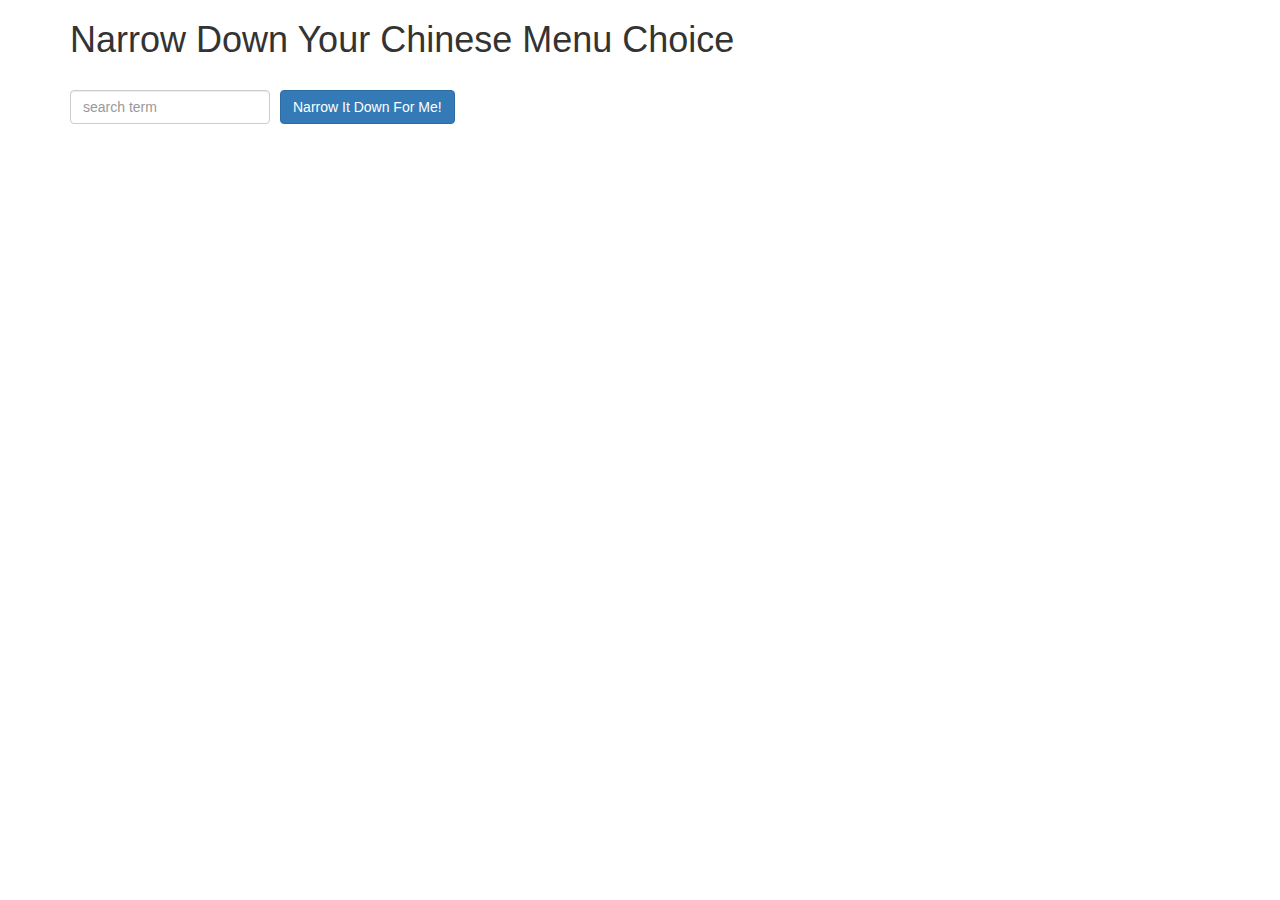
<file: module3-solution/index.html>
<!doctype html>
<html lang="en" ng-app='NarrowItDownApp'>

<head>
    <title>Narrow Down Your Menu Choice</title>
    <meta name="viewport" content="width=device-width, initial-scale=1">

    <script src="./lib/angular.min.js"></script>
    <script src="./lib/app.js"></script>
    <link rel="stylesheet" href="styles/bootstrap.min.css">
    <link rel="stylesheet" href="styles/styles.css">

</head>

<body>
    <div class="container" ng-controller='NarrowItDownController as NarrowItDown'>
        <h1>Narrow Down Your Chinese Menu Choice</h1>

        <div class="form-group">
            <input ng-model='NarrowItDown.SearchTerm' type="text" placeholder="search term" class="form-control">
        </div>
        <div class="form-group narrow-button">
            <button ng-click="NarrowItDown.SearchTermFunc()" class="btn btn-primary">Narrow It Down For Me!</button>
        </div>

        <br><br><br>
        <div class="error" ng-show="NarrowItDown.error" style="color: red; font-weight: 800;">
            Not Found </div>
        <div class="load" ng-show='NarrowItDown.load'>
            <div class="loader">
            </div>
        </div>

        <!-- found-items should be implemented as a component -->
        <found-items found-item="NarrowItDown.found" on-remove="NarrowItDown.removeItem(index)"></found-items>



    </div>

</body>

</html>
</file>
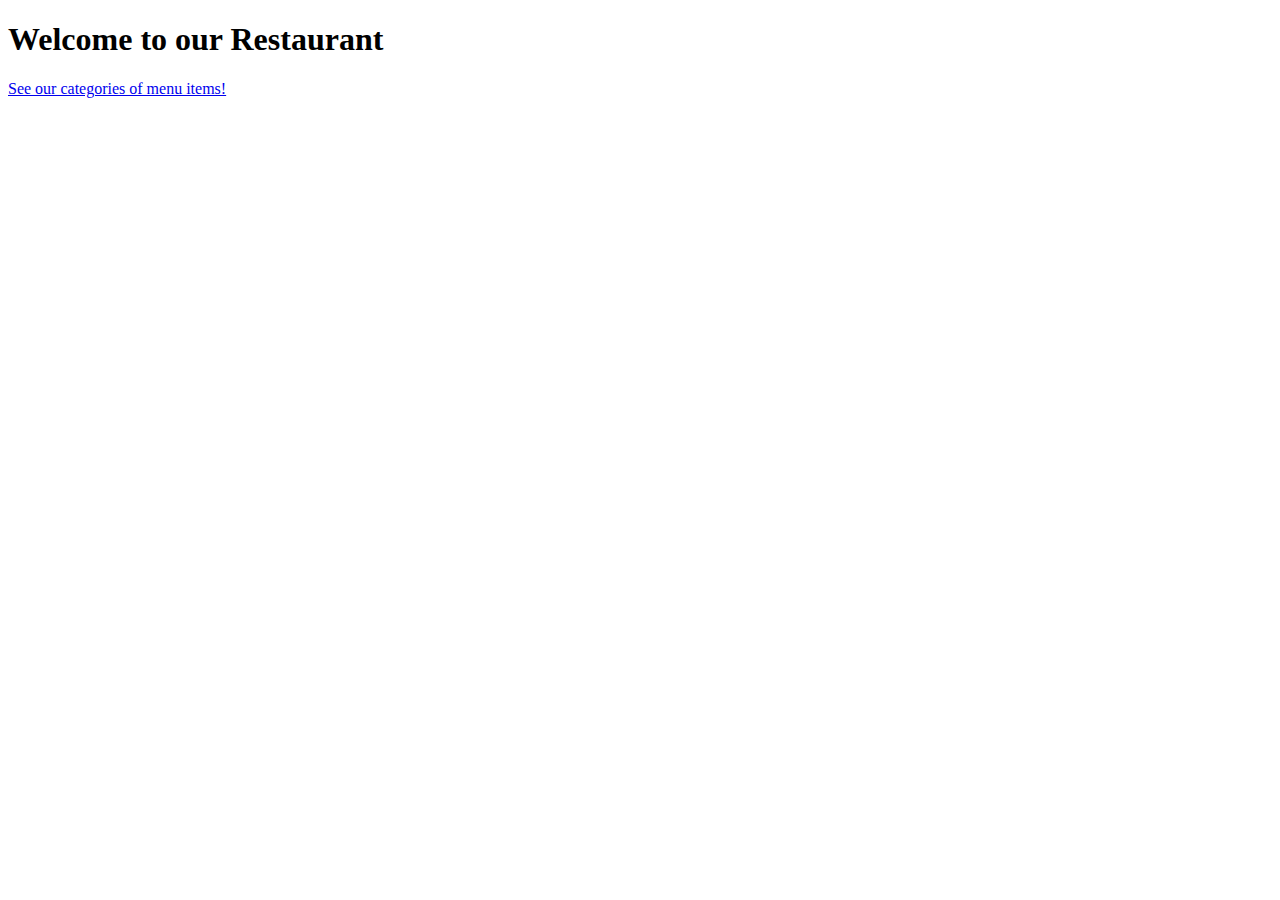
<file: module4-solution/index.html>
<!DOCTYPE html>
<html lang="en" ng-app="MenuApp">

<head>
    <meta charset="UTF-8">
    <meta name="viewport" content="width=device-width, initial-scale=1.0">
    <meta http-equiv="X-UA-Compatible" content="ie=edge">
    <title>Restaurant menu</title>
</head>

<body>
    <loading-spinner></loading-spinner>
    <h1>Welcome to our Restaurant</h1>


    <ui-view></ui-view>


</body>

<!-- Libraries -->
<script src="lib/angular.min.js"></script>
<script src="lib/angular-ui-router.min.js"></script>

<!-- Modules -->
<script src="src/MenuApp/menuapp.module.js"></script>
<script src="src/Data/data.module.js"></script>

<!-- Routes -->
<script src="src/routes.js"></script>

<!-- 'Data' module artifacts -->
<script src="src/Data/categories.component.js"></script>
<script src="src/Data/categories.controller.js"></script>
<script src="src/Data/menudata.service.js"></script>
<script src="src/Data/item.component.js"></script>
<script src="src/Data/item.controller.js"></script>

<!-- 'Menue App' module artifacts -->
<script src="src/MenuApp/loadingSpinner.component.js"></script>

</html>
</file>
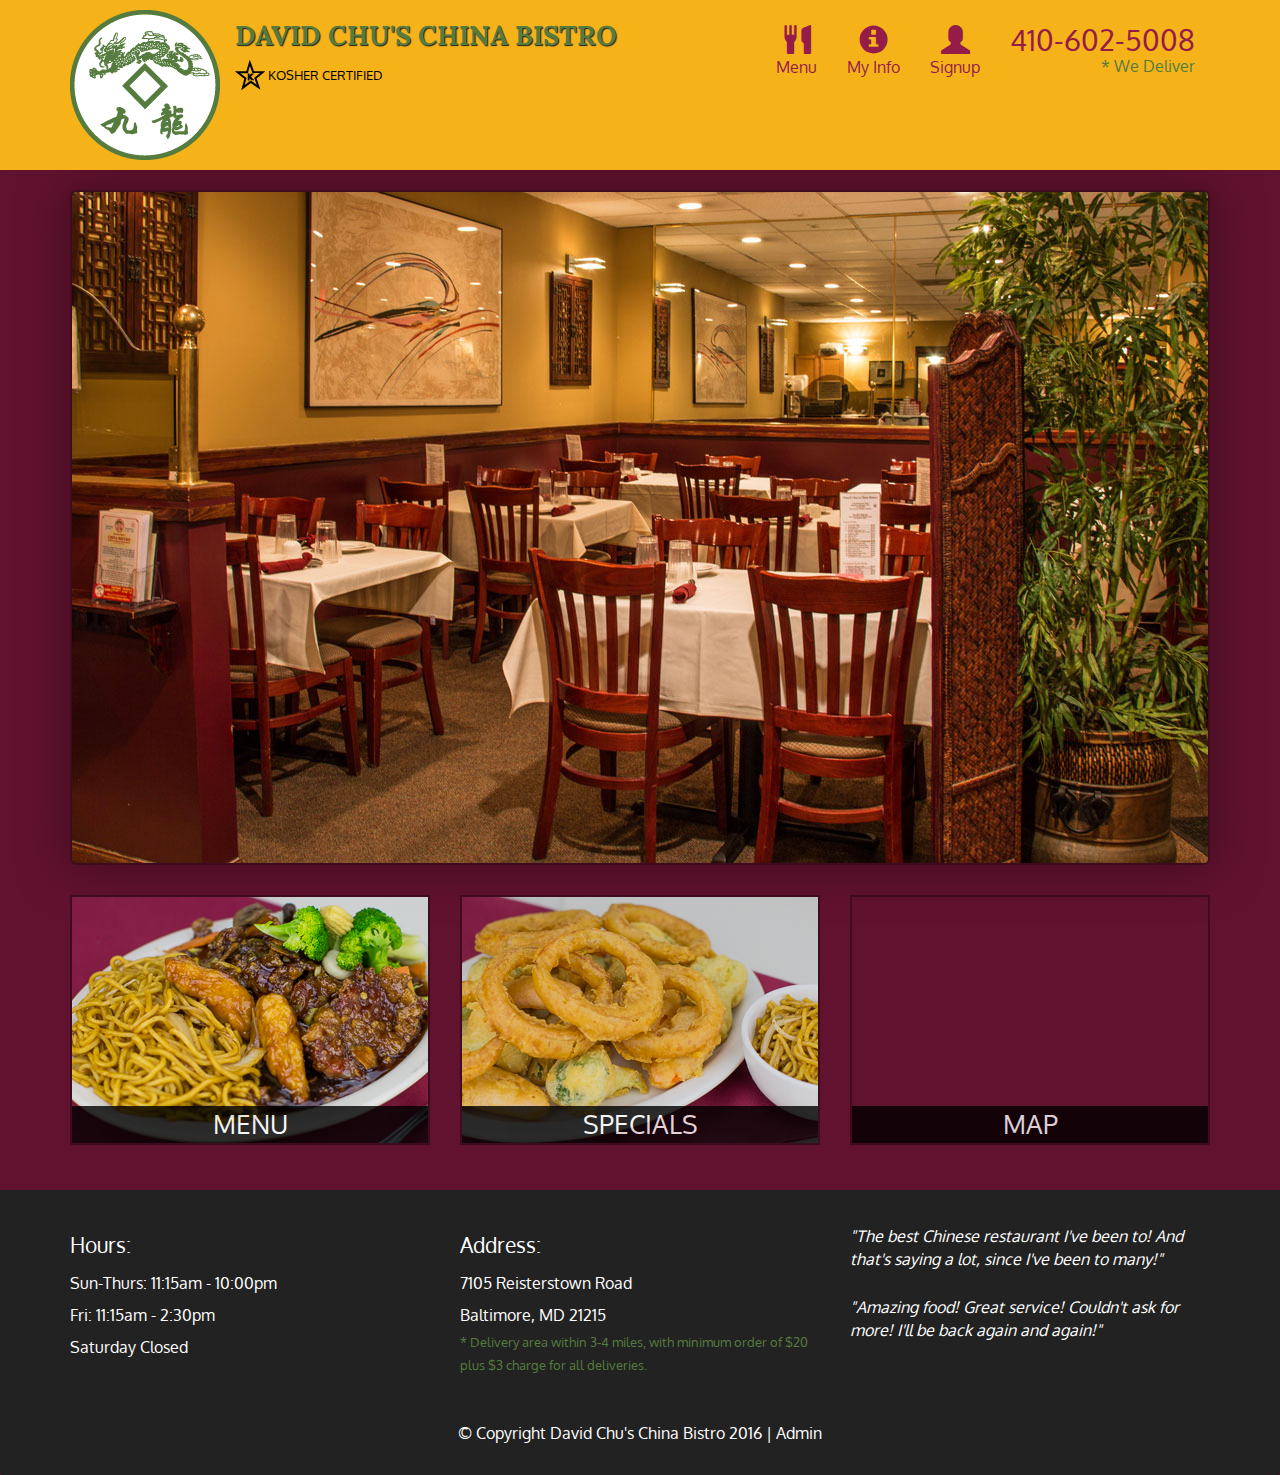
<file: module5-solution/index.html>
<!DOCTYPE html>
<html lang="en">

<head>
    <meta charset="utf-8">
    <meta http-equiv="X-UA-Compatible" content="IE=edge">
    <meta name="viewport" content="width=device-width, initial-scale=1">
    <title>David Chu's China Bistro</title>
    <link href='https://fonts.googleapis.com/css?family=Oxygen:400,300,700' rel='stylesheet' type='text/css'>
    <link href='https://fonts.googleapis.com/css?family=Lora' rel='stylesheet' type='text/css'>
    <link rel="stylesheet" href="css/bootstrap.min.css">
    <link rel="stylesheet" href="css/restaurant.css">
    <link rel="stylesheet" href="css/common.css">
    <link rel="stylesheet" href="css/signup.css">
</head>

<body ng-app="restaurant" ng-strict-di>

    <!-- Fixed position loading indicator -->
    <loading class="loading-indicator"></loading>

    <header>
        <nav id="header-nav" class="navbar navbar-default">
            <div class="container">
                <div class="navbar-header">
                    <a href="index.html" class="pull-left visible-md visible-lg">
                        <div id="logo-img" alt="Logo image"></div>
                    </a>

                    <div class="navbar-brand">
                        <a href="index.html">
                            <h1>David Chu's China Bistro</h1>
                        </a>
                        <p>
                            <img src="images/star-k-logo.png" alt="Kosher certification">
                            <span>Kosher Certified</span>
                        </p>
                    </div>

                    <button id="navbarToggle" type="button" class="navbar-toggle collapsed" data-toggle="collapse" data-target="#collapsable-nav" aria-expanded="false">
              <span class="sr-only">Toggle navigation</span>
              <span class="icon-bar"></span>
              <span class="icon-bar"></span>
              <span class="icon-bar"></span>
            </button>
                </div>

                <div id="collapsable-nav" class="collapse navbar-collapse">
                    <ul id="nav-list" class="nav navbar-nav navbar-right">
                        <li id="navHomeButton" class="visible-xs">
                            <a href="index.html">
                                <span class="glyphicon glyphicon-home"></span> Home</a>
                        </li>
                        <li id="navMenuButton" ui-sref-active="active">
                            <a ui-sref="public.menu">
                                <span class="glyphicon glyphicon-cutlery"></span><br class="hidden-xs"> Menu</a>
                        </li>
                        <li ui-sref-active="active">
                            <a ui-sref="public.myinfo">
                                <span class="
                                glyphicon glyphicon-info-sign"></span><br class="hidden-xs"> My Info</a>
                        </li>
                        <li ui-sref-active="active">
                            <a ui-sref="public.signup">
                                <span class="glyphicon glyphicon-user"></span><br class="hidden-xs"> Signup</a>
                        </li>
                        <li id="phone" class="hidden-xs">
                            <a href="tel:410-602-5008">
                                <span>410-602-5008</span></a>
                            <div>* We Deliver</div>
                        </li>
                    </ul>
                    <!-- #nav-list -->
                </div>
                <!-- .collapse .navbar-collapse -->
            </div>
            <!-- .container -->
        </nav>
        <!-- #header-nav -->
    </header>

    <div id="call-btn" class="visible-xs">
        <a class="btn" href="tel:410-602-5008">
            <span class="glyphicon glyphicon-earphone"></span> 410-602-5008
        </a>
    </div>
    <div id="xs-deliver" class="text-center visible-xs">* We Deliver</div>

    <ui-view>
        <div class="text-center initial-loading">
            <h2>Loading Site...</h2>
        </div>
    </ui-view>

    <footer class="panel-footer">
        <div class="container">
            <div class="row">
                <section id="hours" class="col-sm-4">
                    <span>Hours:</span><br> Sun-Thurs: 11:15am - 10:00pm<br> Fri: 11:15am - 2:30pm<br> Saturday Closed
                    <hr class="visible-xs">
                </section>
                <section id="address" class="col-sm-4">
                    <span>Address:</span><br> 7105 Reisterstown Road<br> Baltimore, MD 21215
                    <p>* Delivery area within 3-4 miles, with minimum order of $20 plus $3 charge for all deliveries.</p>
                    <hr class="visible-xs">
                </section>
                <section id="testimonials" class="col-sm-4">
                    <p>"The best Chinese restaurant I've been to! And that's saying a lot, since I've been to many!"</p>
                    <p>"Amazing food! Great service! Couldn't ask for more! I'll be back again and again!"</p>
                </section>
            </div>
            <div class="text-center">
                &copy; Copyright David Chu's China Bistro 2016 |
                <a ui-sref="admin.auth">Admin</a></div>
        </div>
    </footer>

    <!-- Libs -->
    <script src="lib/jquery-2.1.4.min.js"></script>
    <script src="lib/bootstrap.min.js"></script>
    <script src="lib/angular.min.js"></script>
    <script src="lib/angular-ui-router.min.js"></script>

    <!-- Main Restaurant Module -->
    <script src="src/restaurant.module.js"></script>

    <!-- Common Module -->
    <script src="src/common/common.module.js"></script>
    <script src="src/common/loading/loading.component.js"></script>
    <script src="src/common/loading/loading.interceptor.js"></script>
    <script src="src/common/menu.service.js"></script>

    <!-- Public Module -->
    <script src="src/public/public.module.js"></script>
    <script src="src/public/public.routes.js"></script>
    <script src="src/public/menu/menu.controller.js"></script>
    <script src="src/public/menu-category/menu-category.component.js"></script>
    <script src="src/public/menu-items/menu-items.controller.js"></script>
    <script src="src/public/menu-item/menu-item.component.js"></script>

    <!-- Public Module signup -->
    <script src="src/public/signup/SignupController.js"></script>
    <script src="src/public/signup/Signup.service.js"></script>
    <script src="src/public/signup/menu.directive.js"></script>

    <!-- Public Module myinfo -->
    <script src="src/public/myinfo/Myinfo.controller.js"></script>
    <script src="src/public/myinfo/Myinfo.component.js"></script>



    <!-- ADMIN SITE -->

    <!--Application files -->

</body>

</html>
</file>
<file: module3-solution/styles/styles.css>
h1 {
    margin-bottom: 30px;
}

input[type="text"] {
    width: 200px;
    float: left;
}

.narrow-button {
    float: left;
    margin-left: 10px;
}

.loader {
    margin-left: 5px;
    font-size: 10px;
    float: left;
    border-top: 1.1em solid rgba(147, 147, 147, 0.2);
    border-right: 1.1em solid rgba(147, 147, 147, 0.2);
    border-bottom: 1.1em solid rgba(147, 147, 147, 0.2);
    border-left: 1.1em solid #676767;
    -webkit-transform: translateZ(0);
    -ms-transform: translateZ(0);
    transform: translateZ(0);
    -webkit-animation: load8 1.1s infinite linear;
    animation: load8 1.1s infinite linear;
}

.loader,
.loader:after {
    border-radius: 50%;
    width: 3em;
    height: 3em;
}

@-webkit-keyframes load8 {
    0% {
        -webkit-transform: rotate(0deg);
        transform: rotate(0deg);
    }
    100% {
        -webkit-transform: rotate(360deg);
        transform: rotate(360deg);
    }
}

@keyframes load8 {
    0% {
        -webkit-transform: rotate(0deg);
        transform: rotate(0deg);
    }
    100% {
        -webkit-transform: rotate(360deg);
        transform: rotate(360deg);
    }
}
</file>
<file: module5-solution/css/restaurant.css>
body {
  font-size: 16px;
  color: #fff;
  background-color: #61122f;
  font-family: 'Oxygen', sans-serif;
}

.initial-loading {
  margin-top: 60px;
}

/** HEADER **/
#header-nav {
  background-color: #f6b319;
  border-radius: 0;
  border: 0;
}

#logo-img {
  background: url('../images/restaurant-logo_large.png') no-repeat;
  width: 150px;
  height: 150px;
  margin: 10px 15px 10px 0;
}

.navbar-brand {
  padding-top: 25px;
}
.navbar-brand h1 { /* Restaurant name */
  font-family: 'Lora', serif;
  color: #557c3e;
  font-size: 1.5em;
  text-transform: uppercase;
  font-weight: bold;
  text-shadow: 1px 1px 1px #222;
  margin-top: 0;
  margin-bottom: 0;
  line-height: .75;
}
.navbar-brand a:hover, .navbar-brand a:focus {
  text-decoration: none;
}
.navbar-brand p { /* Kosher cert */
  color: #000;
  text-transform: uppercase;
  font-size: .7em;
  margin-top: 15px;
}
.navbar-brand p span { /* Star-K */
  vertical-align: middle;
}

#nav-list {
  margin-top: 10px;
}
#nav-list a {
  color: #951C49;
  text-align: center;
}
#nav-list a:hover {
  background: #E7E7E7;
}
#nav-list a span {
  font-size: 1.8em;
}

#phone {
  margin-top: 5px;
}
#phone a { /* Phone number */
  text-align: right;
  padding-bottom: 0;
}
#phone div { /* We Deliver */
  color: #557c3e;
  text-align: right;
  padding-right: 15px;
}

.navbar-header button.navbar-toggle, .navbar-header .icon-bar {
  border: 1px solid #61122f;
}
.navbar-header button.navbar-toggle {
  clear: both;
  margin-top: -30px;
}
/* END HEADER */

/* FOOTER */
.panel-footer {
  margin-top: 30px;
  padding-top: 35px;
  padding-bottom: 30px;
  background-color: #222;
  border-top: 0;
}
.panel-footer div.row {
  margin-bottom: 35px;
}
#hours, #address {
  line-height: 2;
}
#hours > span, #address > span {
  font-size: 1.3em;
}
#address p {
  color: #557c3e;
  font-size: .8em;
  line-height: 1.8;
}
#testimonials {
  font-style: italic;
}
#testimonials p:nth-child(2) {
  margin-top: 25px;
}
a[ui-sref="admin.auth"] {
  color: #fff;
}
/* END FOOTER */

/********** Medium devices only **********/
@media (min-width: 992px) and (max-width: 1199px) {
  /* Header */
  #logo-img {
    background: url('../images/restaurant-logo_medium.png') no-repeat;
    width: 100px;
    height: 100px;
    margin: 5px 5px 5px 0;
  }
  /* End Header */
}


/********** Extra small devices only **********/
@media (max-width: 767px) {
  /* Header */
  .navbar-brand {
    padding-top: 10px;
    height: 80px;
  }
  .navbar-brand h1 { /* Restaurant name */
    padding-top: 10px;
    font-size: 5vw; /* 1vw = 1% of viewport width */
  }
  .navbar-brand p { /* Kosher cert */
    font-size: .6em;
    margin-top: 12px;
  }
  .navbar-brand p img { /* Star-K */
    height: 20px;
  }

  #collapsable-nav a { /* Collapsed nav menu text */
    font-size: 1.2em;
  }
  #collapsable-nav a span { /* Collapsed nav menu glyph */
    font-size: 1em;
    margin-right: 5px;
  }

  #call-btn > a {
    font-size: 1.5em;
    display: block;
    margin: 0 20px;
    padding: 10px;
    border: 2px solid #fff;
    background-color: #f6b319;
    color: #951c49;
  }
  #xs-deliver {
    margin-top: 5px;
    font-size: .7em;
    letter-spacing: .1em;
    text-transform: uppercase;
  }
  /* End Header */

  /* Footer */
  .panel-footer section {
    margin-bottom: 30px;
    text-align: center;
  }
  .panel-footer section:nth-child(3) {
    margin-bottom: 0; /* margin already exists on the whole row */
  }
  .panel-footer section hr {
    width: 50%;
  }
  /* End Footer */
}


/********** Super extra small devices Only :-) (e.g., iPhone 4) **********/
@media (max-width: 479px) {
  /* Header */
  .navbar-brand h1 { /* Restaurant name */
    padding-top: 5px;
    font-size: 6vw;
  }
  /* End Header */
}
</file>
<file: module5-solution/css/common.css>
.loading-indicator {
    display: block;
    width: 70px;
    position: fixed;
    left: 0;
    right: 0;
    margin: 0 auto;
    top: 40%;
    z-index: 100;
    background-color: #FFF;
}

.loading-indicator img {
    width: 70px;
    background-color: #FFF;
}

.ui-view-placeholder {
    margin-top: 60px;
}
</file>
<file: module5-solution/css/signup.css>
input {
    font-size: 20px;
    color: black;
}

button {
    font-size: 15px;
}

.ng-touched.ng-valid {
    border: 3px rgb(3, 255, 3) solid;
}

.ng-touched.ng-invalid {
    border: 3px rgb(255, 0, 0) solid;
}

#info {
    margin-top: 20px;
}

.errormsg {
    color: rgb(255, 0, 0);
    font-size: 12px;
}

.btn {
    width: 100%;
}

.label {
    font-size: 16px;
}
</file>
